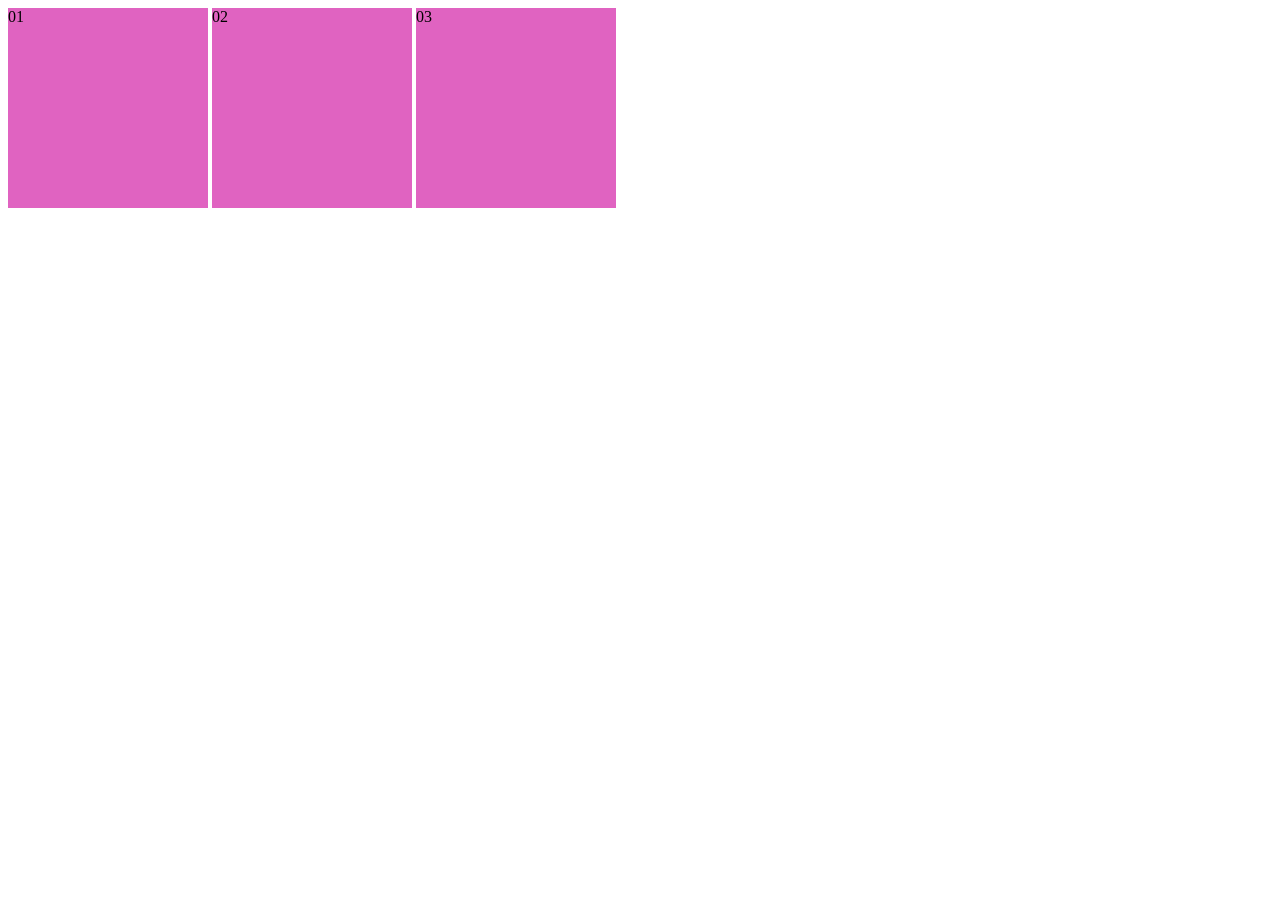
<file: 013tri/index.html>
<!DOCTYPE html>
<html lang="pt-br">
<head>
<meta charset="UTF-8">
<meta name="viewport" content="width=device-width, initial-scale=1.0">
<title>hover</title>
<style>
    div{
            width: 200px;
            height: 200px ;
            background-color: hwb(315 39% 12%);
            display: inline-block;
            
        }
</style>
<body>
<div id="1">01</div>
<div id="2">02</div>
<div id="3">03</div>
</body>
</html>
</file>
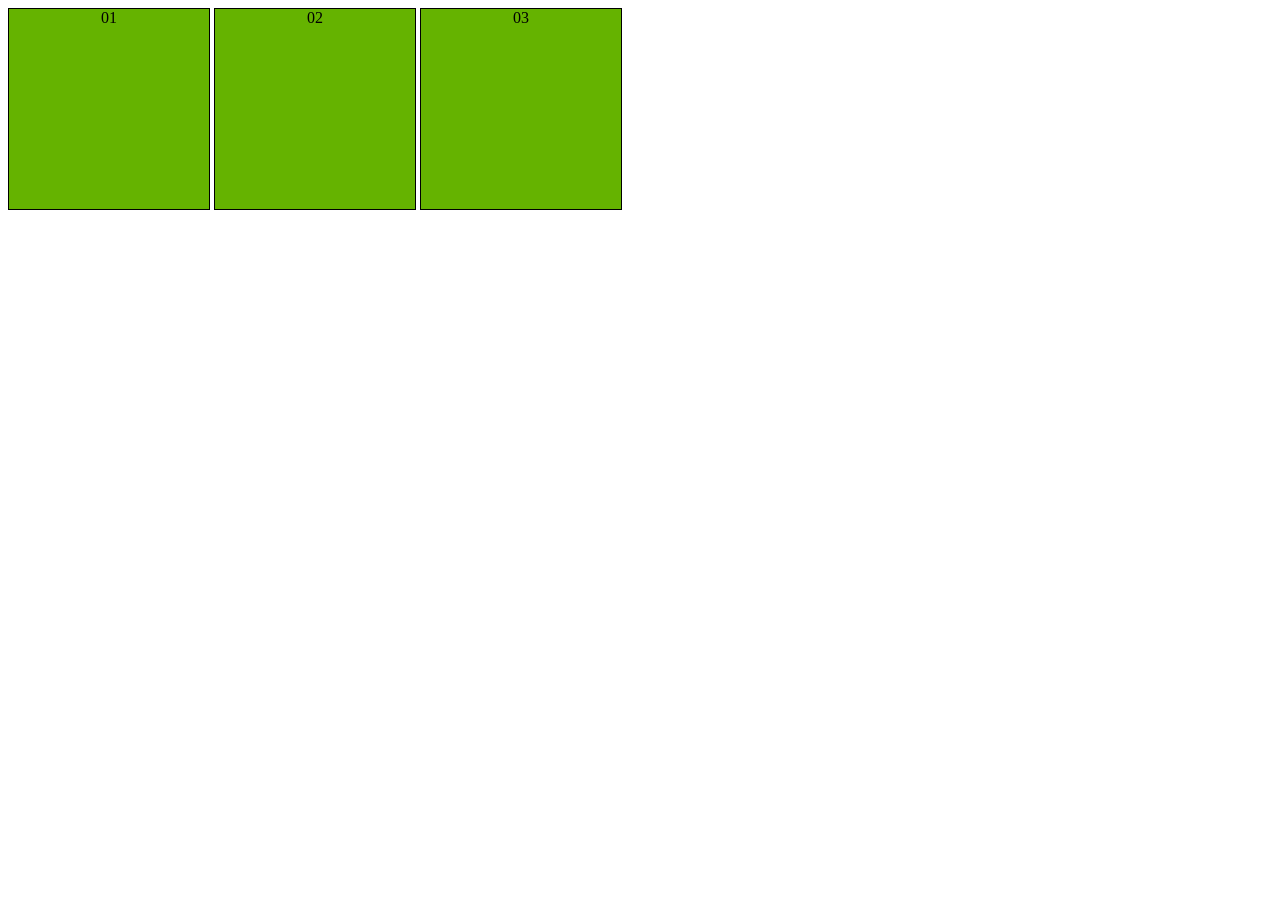
<file: 023tri/index.html>
<!DOCTYPE html>
<html lang="pt-br">
<head>
    <meta charset="UTF-8">
    <meta http-equiv="X-UA-Compatible" content="IE=edge">
    <meta name="viewport" content="width=device-width, initial-scale=1.0">
    <title>203tri</title>
    <style>
        div{
            display: inline-block;
            background-color: rgb(101, 179, 0);
            height: 200px ;
            width: 200px;
            border: 1px solid black;
            text-align: center;

        }
        div:hover{
            background-color: yellow;{

}
       
    </style>
</head>
<body>
    <div id="d1">01</div>
    <div id="d2" >02</div>
    <div id="d3">03</div>
</head>
<body>
    
</body>
</html>
</file>
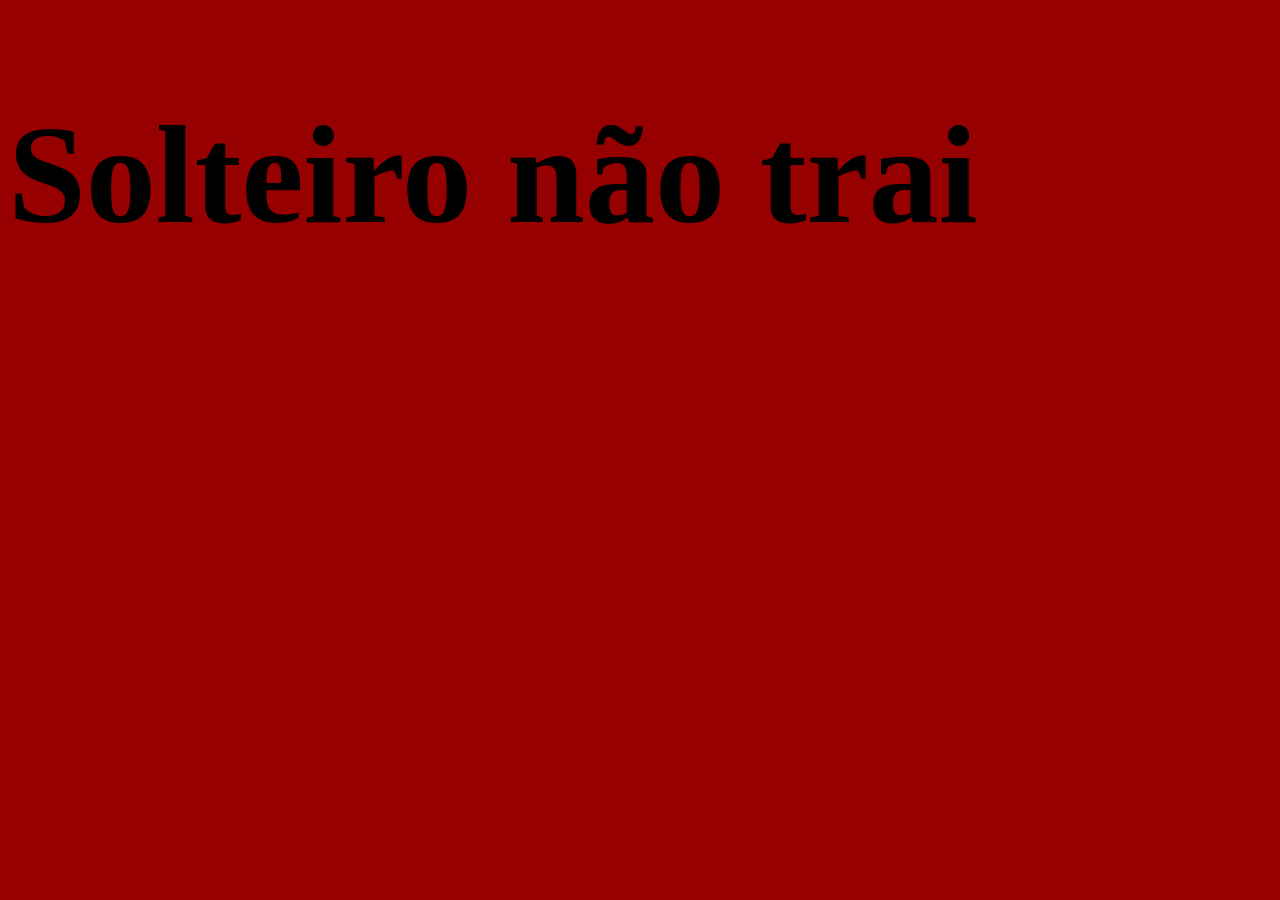
<file: aula 10 backgroud/index.html>
<!DOCTYPE html>
<html lang="pt-br">
<head>
    <meta charset="UTF-8">
    <meta name="viewport" content="width=device-width, initial-scale=1.0">
    <title>Document</title>
</head>
<body style="background-color: rgb(150, 0, 0); font-family: cursive;font-size: 70px;">
<h1>
Solteiro não trai
    </h1>
</body>
</html>
</file>
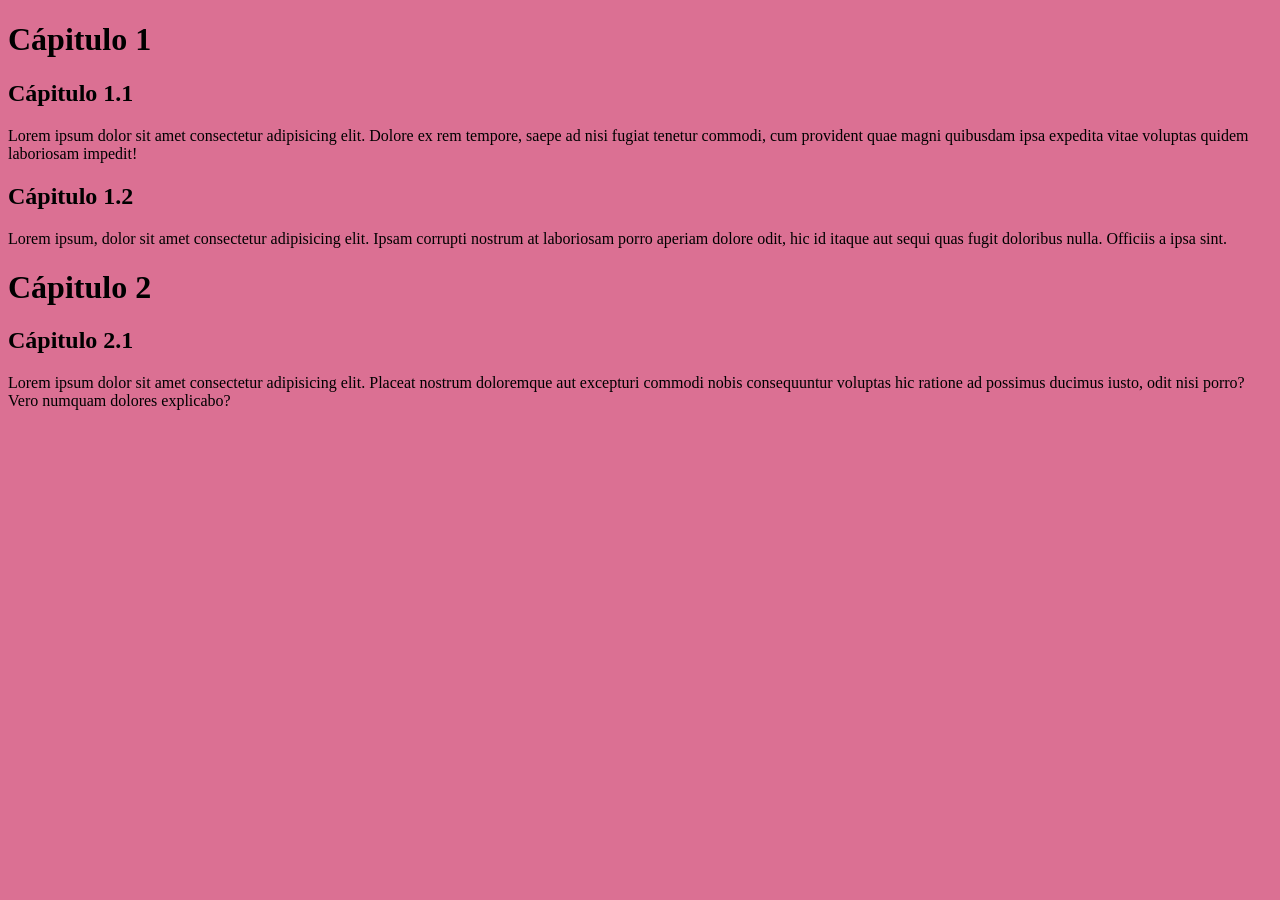
<file: aula 11 nao definida/index.html>
<!DOCTYPE html>
<html lang="pt-br
">
<head>
    <meta charset="UTF-8">
    <meta name="viewport" content="width=device-width, initial-scale=1.0">
    <title>Document</title>
    <style>
        body{
            background-color: palevioletred;
        }
    </style>
</head>
<body>
    <h1>Cápitulo 1</h1>
<h2>Cápitulo 1.1</h2>
<p>Lorem ipsum dolor sit amet consectetur adipisicing elit.
Dolore ex rem tempore, saepe ad nisi fugiat tenetur commodi,
cum provident quae magni quibusdam ipsa expedita vitae voluptas
quidem laboriosam impedit!</p>
<h2>Cápitulo 1.2</h2>
<p>Lorem ipsum, dolor sit amet consectetur adipisicing elit.
Ipsam corrupti nostrum at laboriosam porro aperiam dolore odit,
hic id itaque aut sequi quas fugit doloribus nulla. Officiis a
ipsa sint.</p>
<h1>Cápitulo 2</h1>
<h2>Cápitulo 2.1</h2>
<p>Lorem ipsum dolor sit amet consectetur adipisicing elit.
Placeat nostrum doloremque aut excepturi commodi nobis
consequuntur voluptas hic ratione ad possimus ducimus iusto,
odit nisi porro? Vero numquam dolores explicabo?</p>

</body>
</html>
</file>
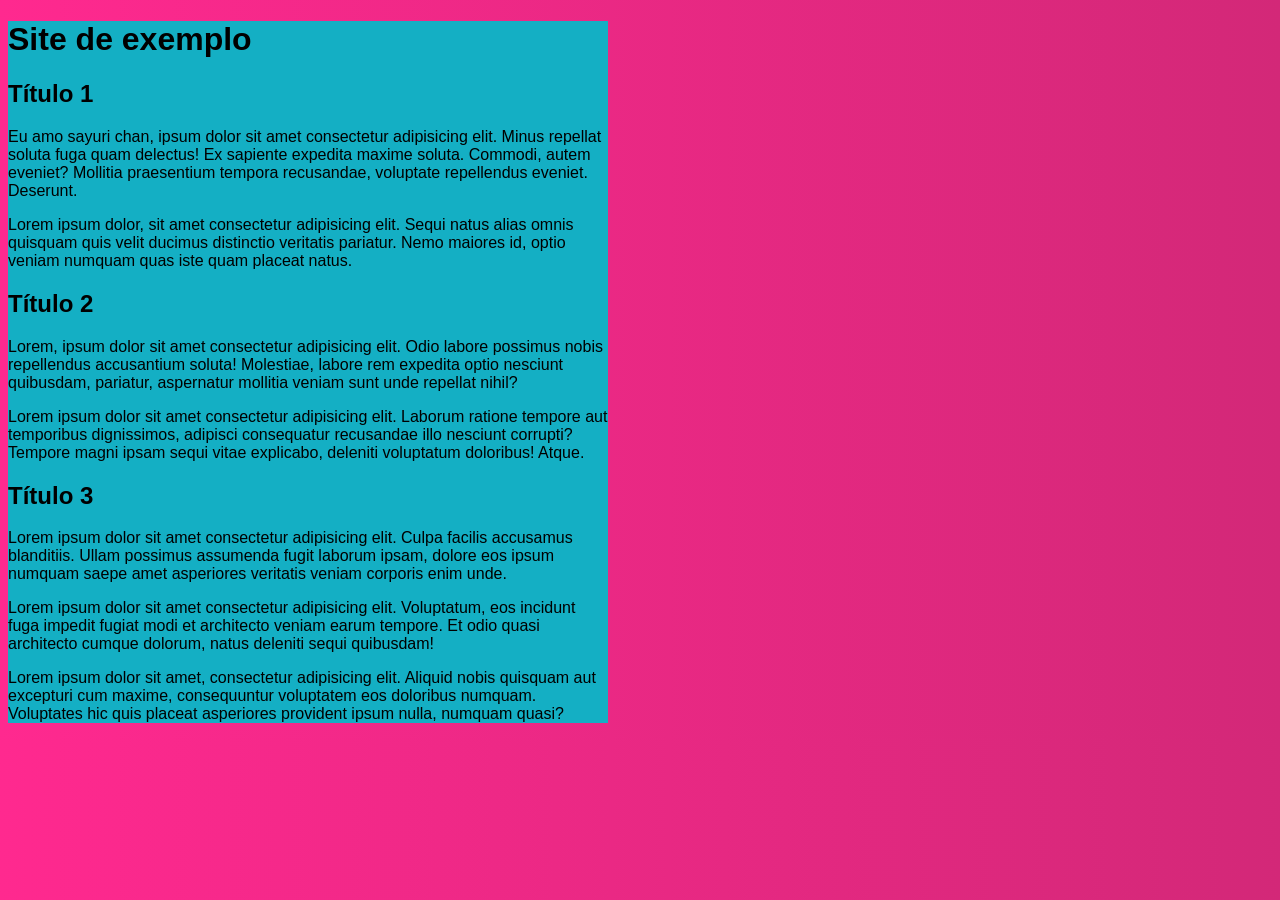
<file: Aula 12 CSSv1/index.html>
<!DOCTYPE html>
<html lang="pt-br">
<head>
<meta charset="UTF-8">
<meta name="viewport" content="width=device-width, initial-scale=1.0">
<title>Site de exemplo</title>
<link rel="stylesheet" href="style.css">
</head>
<body>
<main>
<h1>Site de exemplo</h1>
<h2>Título 1</h2>
<p>Eu amo sayuri chan, ipsum dolor sit amet consectetur adipisicing elit. Minus repellat soluta fuga quam delectus! Ex sapiente expedita maxime soluta. Commodi, autem eveniet? Mollitia praesentium tempora recusandae, voluptate repellendus eveniet. Deserunt.</p>
<p>Lorem ipsum dolor, sit amet consectetur adipisicing elit. Sequi natus alias omnis quisquam quis velit ducimus distinctio veritatis pariatur. Nemo maiores id, optio veniam numquam quas iste quam placeat natus.</p>
<h2>Título 2</h2>
<p>Lorem, ipsum dolor sit amet consectetur adipisicing elit. Odio labore possimus nobis repellendus accusantium soluta! Molestiae, labore rem expedita optio nesciunt quibusdam, pariatur, aspernatur mollitia veniam sunt unde repellat nihil?</p>
<p>Lorem ipsum dolor sit amet consectetur adipisicing elit. Laborum ratione tempore aut temporibus dignissimos, adipisci consequatur recusandae illo nesciunt corrupti? Tempore magni ipsam sequi vitae explicabo, deleniti voluptatum doloribus! Atque.</p>
<h2>Título 3</h2>
<p>Lorem ipsum dolor sit amet consectetur adipisicing elit. Culpa facilis accusamus blanditiis. Ullam possimus assumenda fugit laborum ipsam, dolore eos ipsum numquam saepe amet asperiores veritatis veniam corporis enim unde.</p>
<p>Lorem ipsum dolor sit amet consectetur adipisicing elit. Voluptatum, eos incidunt fuga impedit fugiat modi et architecto veniam earum tempore. Et odio quasi architecto cumque dolorum, natus deleniti sequi quibusdam!</p>
<p>Lorem ipsum dolor sit amet, consectetur adipisicing elit. Aliquid nobis quisquam aut excepturi cum maxime, consequuntur voluptatem eos doloribus numquam. Voluptates hic quis placeat asperiores provident ipsum nulla, numquam quasi?</p>
</main>
</body>
</html>
</file>
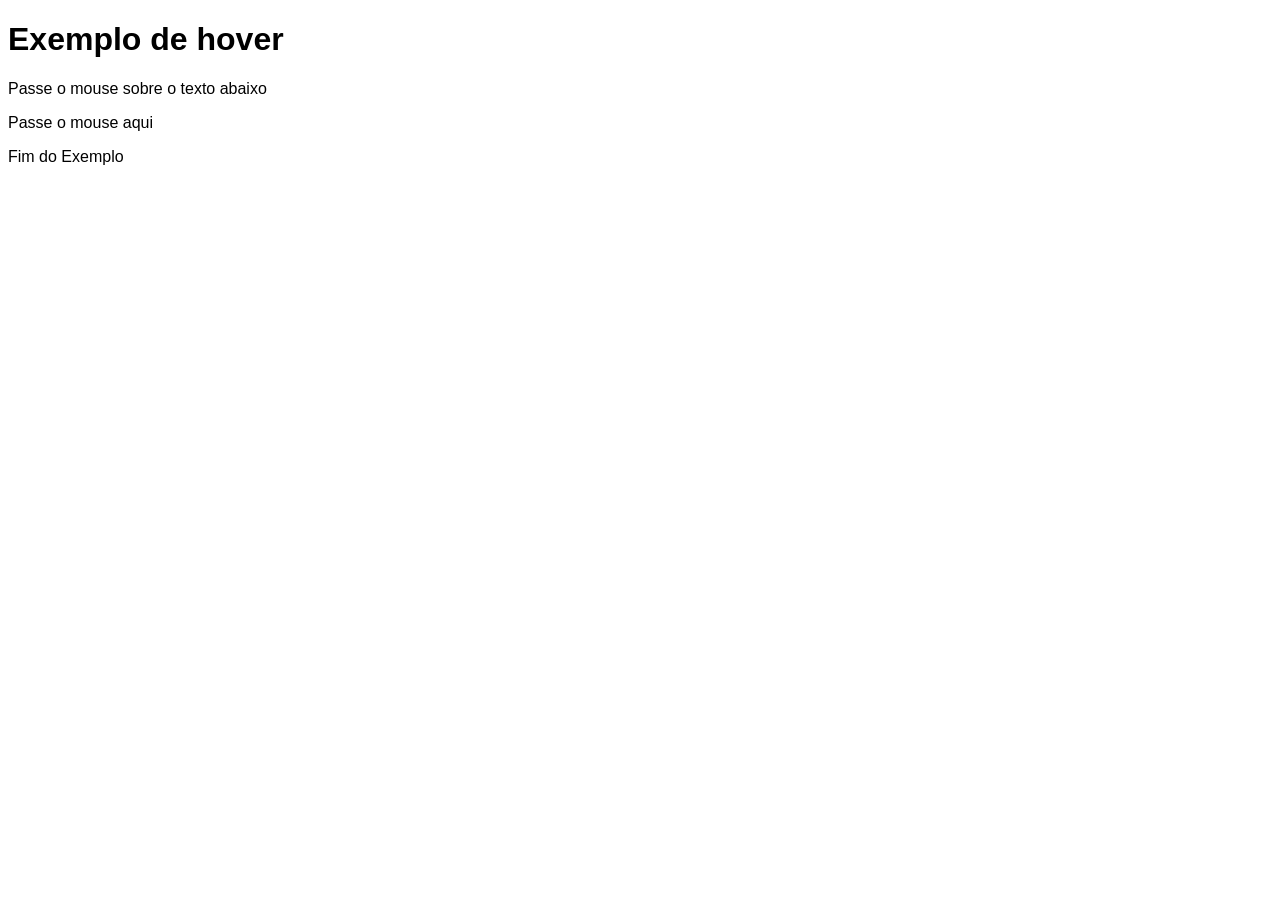
<file: aula 13 txt invisivel/index.html>
<!DOCTYPE html>
<html lang="PT-BT">
<head>
    <meta charset="UTF-8">
    <meta name="viewport" content="width=device-width, initial-scale=1.0">
    <title>Document</title>
    <style>
        body{
            font-family: Arial, Helvetica, sans-serif;
        }
        div > p{
            display: none;
        }
    </style>
</head>
<body>
    <h1>Exemplo de hover</h1>
    <p> Passe o mouse sobre o texto abaixo</p>
    <div>Passe o mouse aqui
        <p>Texto escondido ...</p>
    </div>
    <p>Fim do Exemplo</p>

</body>
</html>
</file>
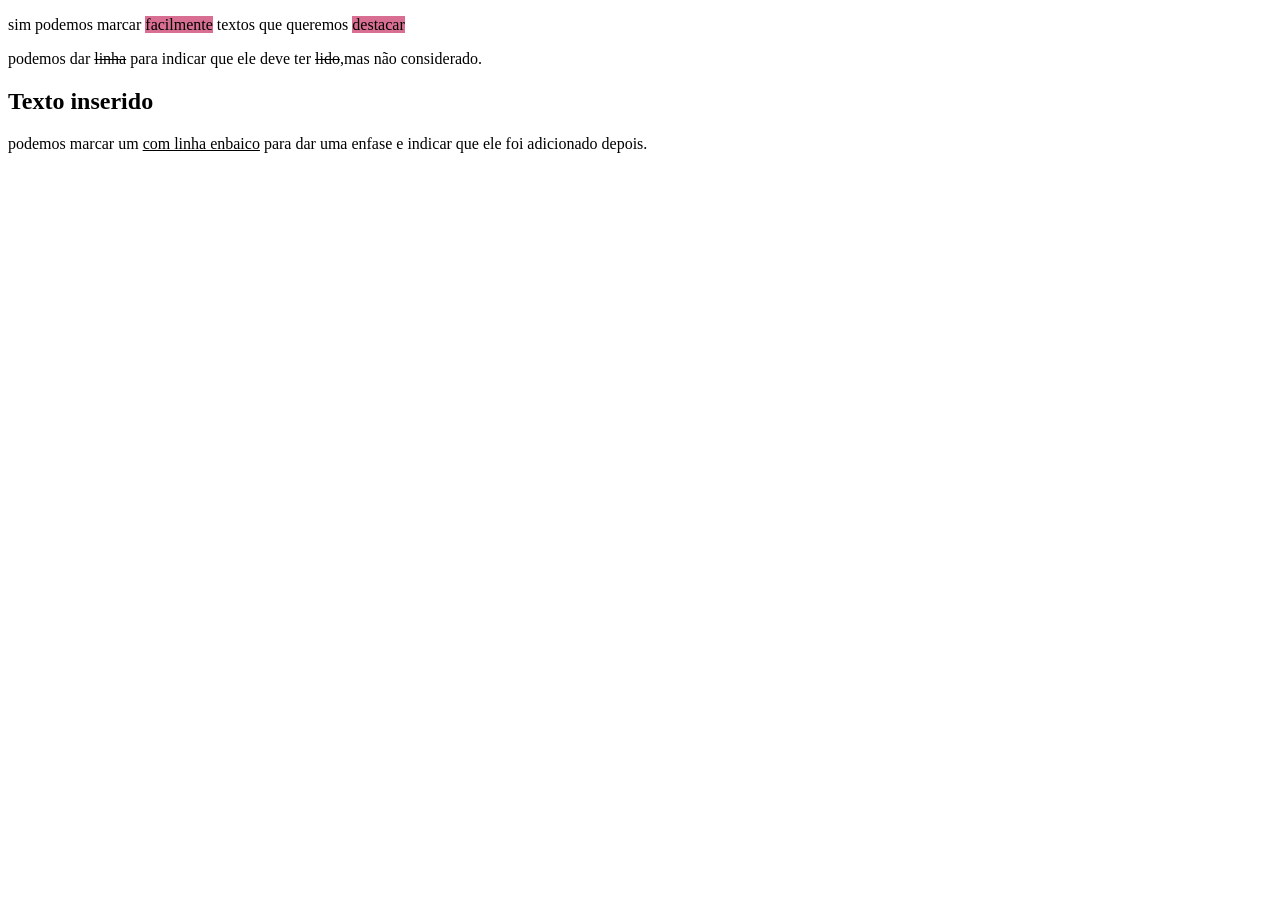
<file: aula ! mark/pelele.html>
<!DOCTYPE html>
<html lang="pt-br">
<head>
    <meta charset="UTF-8">
    <meta http-equiv="X-UA-Compatible" content="IE=edge">
    <meta name="viewport" content="width=device-width, initial-scale=1.0">
    <title>Aula7</title>
    <style>mark {background-color:hsl(340, 57%, 64%)};</style>
</head>
<body>
   <p>sim podemos marcar <mark> facilmente</mark> textos que queremos <mark>destacar</mark></p> 

    <p>podemos dar <del>linha</del> para indicar que ele deve ter <del>lido</del>,mas não considerado.</p>

    <h2>Texto inserido</h2>
    <p>podemos marcar um <ins>com linha enbaico</ins> para dar uma enfase e indicar que ele foi adicionado depois.</p>
</body>
</html>
</file>
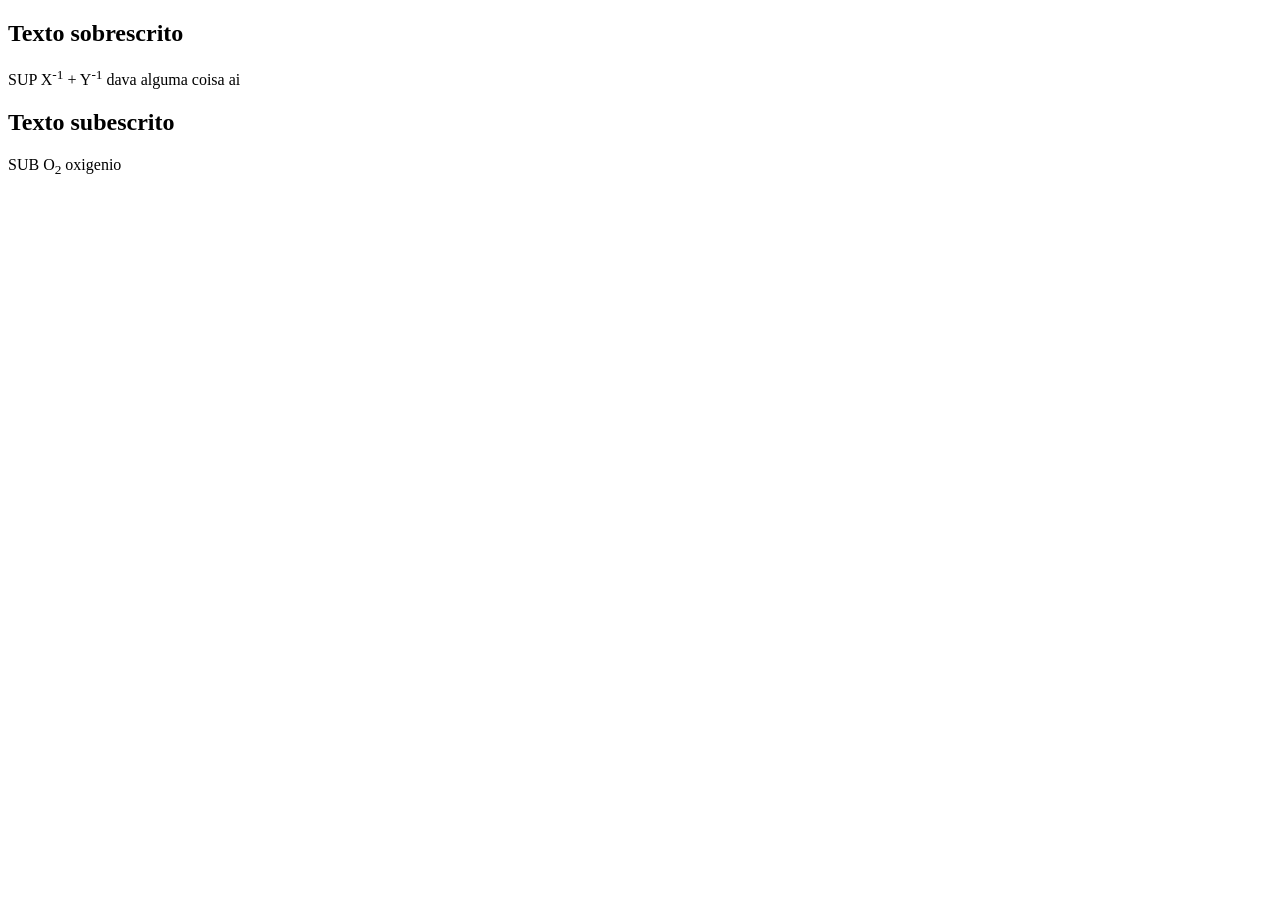
<file: aula ! sobrescrito/sobresube.html>
<!DOCTYPE html>
<html lang="en">
<head>
    <meta charset="UTF-8">
    <meta name="viewport" content="width=device-width, initial-scale=1.0">
    <title>Document</title>
</head>
<body>
    <h2>Texto sobrescrito</h2>
<p>SUP X<SUP>-1</SUP> + Y<sup>-1</sup> dava alguma coisa ai</p>
<h2>Texto subescrito</h2>
<p>SUB O<SUB>2</SUB> oxigenio</p>

</body>
</html>
</file>
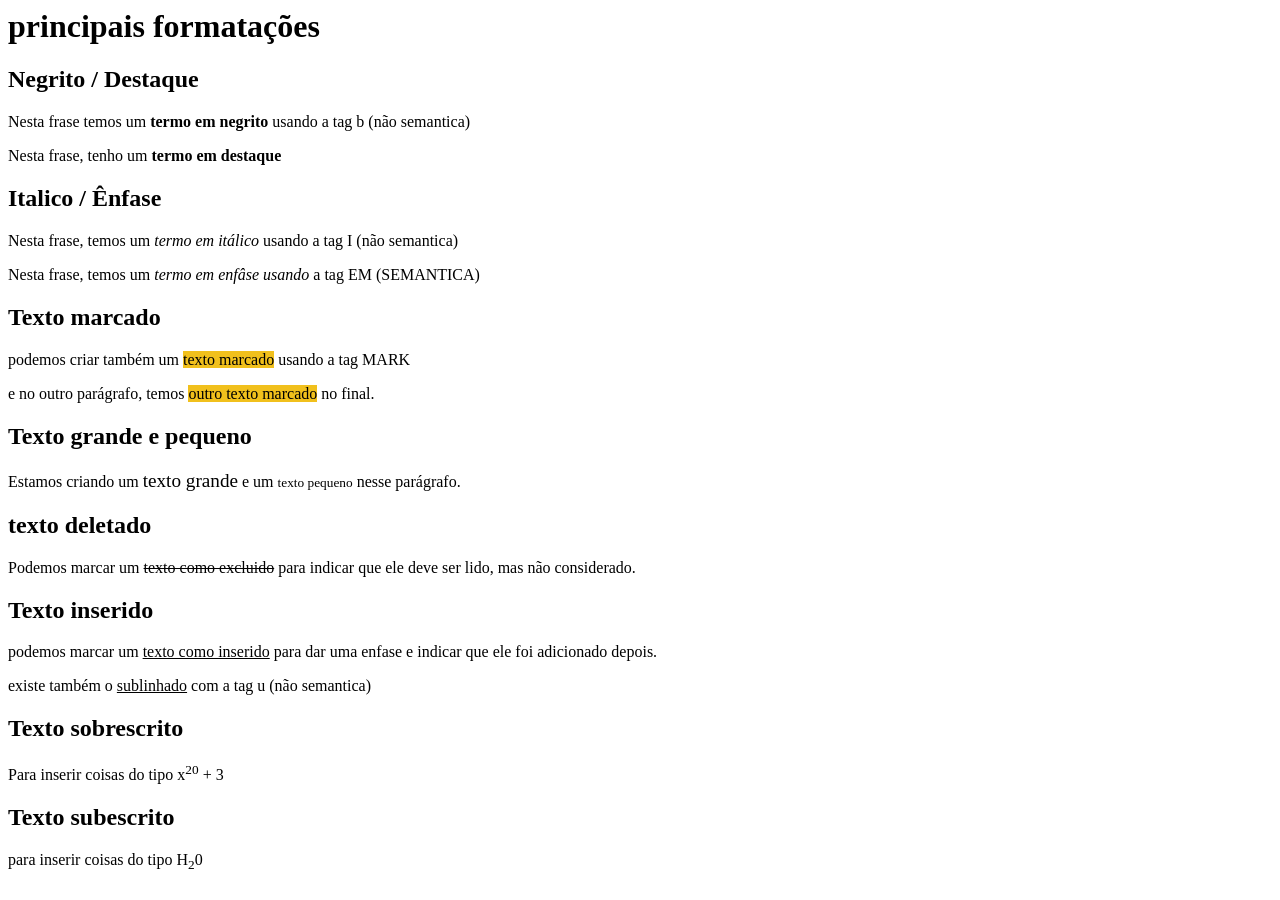
<file: aula 8 todas as aulas e link direto/aulaoitu.html>
<! DOCTYPE html >
<html lang="pt-br">
<head>
<meta charset="UTF-8">
<meta name="viewport" content="width=device-width, initial-scale=1.0">
<title>formatação de texto</title>
<style> /* para mudar o estilo do texto*/
mark {
background-color: rgb(241, 192, 28);
}
</style>
</head>
<body>
<h1>principais formatações</h1>
<h2>Negrito / Destaque</h2>
<p>Nesta frase temos um <b>termo em negrito</b> usando a tag b (não semantica)</p><!--tags para deixar em negrito -->
<p>Nesta frase, tenho um <strong>termo em destaque</strong></p>
<h2>Italico / Ênfase</h2>
<p> Nesta frase, temos um <i>termo em itálico</i> usando a tag I (não semantica)</p><!--tags para deixar em italico-->
<P>Nesta frase, temos um <em>termo em enfâse usando</em> a tag EM (SEMANTICA)</P>
<h2>Texto marcado</h2>
<p>podemos criar também um <mark> texto marcado</mark> usando a tag MARK</p> <!--tags para deixar algo marcado-->
<p>e no outro parágrafo, temos <mark> outro texto marcado</mark> no final.</p>
<h2>Texto grande e pequeno</h2>
<p> Estamos criando um <big>texto grande</big> e um <small>texto pequeno</small> nesse parágrafo.</p><!--tags para deixar a letras grandes ou pequenas-->
<h2>texto deletado</h2>
<p>Podemos marcar um <del>texto como excluido</del> para indicar que ele deve ser lido, mas não considerado.</p> <!--tag para deixar um texto riscado-->
<h2>Texto inserido</h2>
<p>podemos marcar um <ins>texto como inserido</ins> para dar uma enfase e indicar que ele foi adicionado depois.</p>
<p>existe também o <u>sublinhado</u> com a tag u (não semantica)</p>
<h2>Texto sobrescrito</h2>
<p>Para inserir coisas do tipo x<SUP>20</SUP> + 3</p>
<h2>Texto subescrito</h2>
<p>para inserir coisas do tipo H<SUB>2</SUB>0</p>
</body>
</html>
</file>
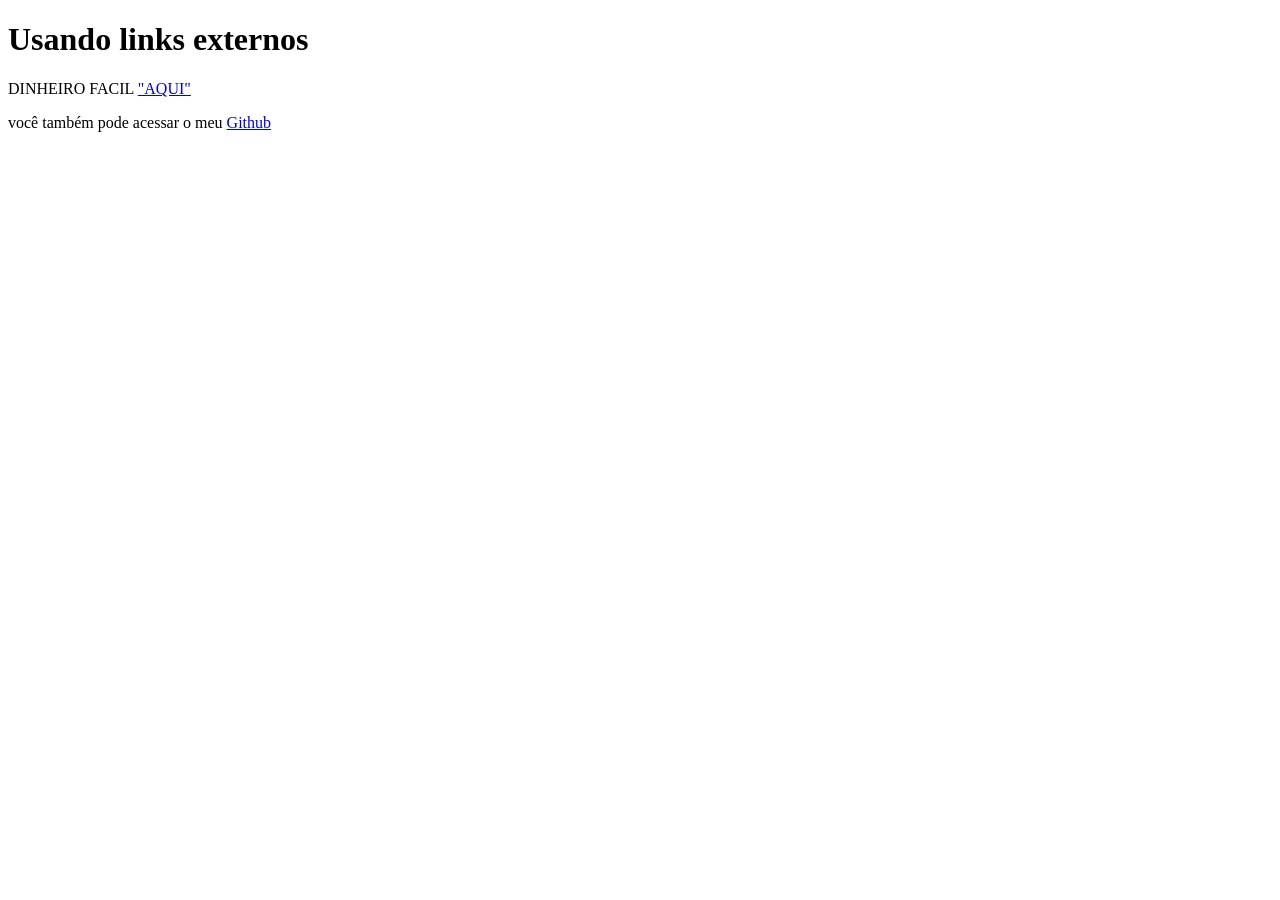
<file: aula 8 todas as aulas e link direto/linkedinlegalmanero.html>
<!DOCTYPE html>
<html lang="en">
<head>
    <meta charset="UTF-8">
    <meta name="viewport" content="width=device-width, initial-scale=1.0">
    <title>Document</title>
</head>
<body>
    <h1> Usando links externos</h1>
<p> DINHEIRO FACIL <a href="https://www.youtube.com/watch?v=oGFSnHnjqso&list=RDoGFSnHnjqso&start_radio=1"_blank"rel="external"><!
-a é usado para fazer o link, o target é usado para escolher como a página será aberta e o rel é para dizer se o link é da mesma página ou de um outro site-->"AQUI"</a></p>
<p>você também pode acessar o meu <a href="https://github.com/xanp15"_blank" rel="external">Github</a></p>
</body>
</html>
</file>
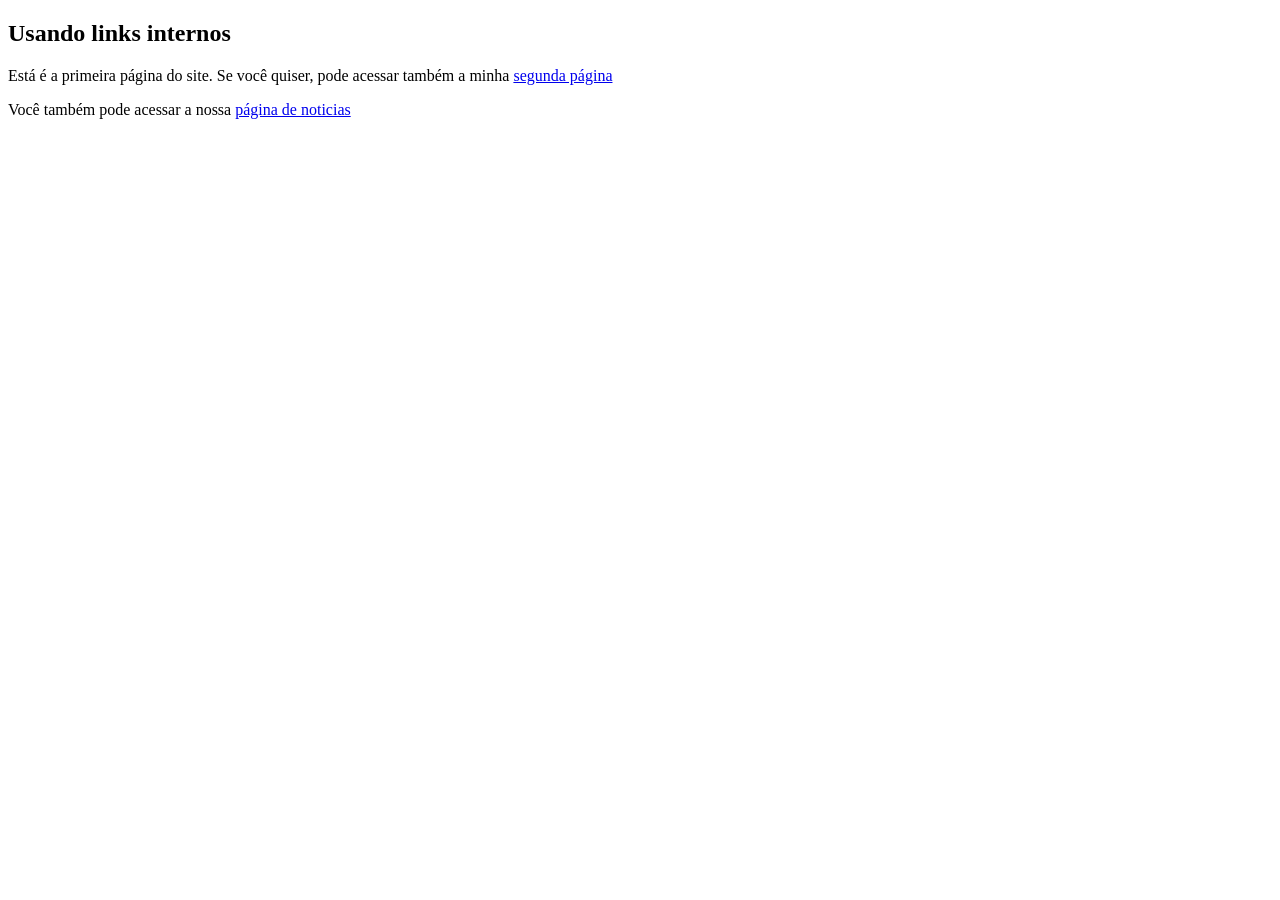
<file: aula 9 site/linkmanerolegalbalalau.html>
<!DOCTYPE html>
<html lang="en">
<head>
    <meta charset="UTF-8">
    <meta name="viewport" content="width=device-width, initial-scale=1.0">
    <title>Document</title>
</head>
<body>
    <h2> Usando links internos</h2>
    <p> Está é a primeira página do site. Se você quiser, pode acessar também a minha <a href="pulosmortas.html" rel="next" target="_self">segunda página</a></p>
    <p> Você também pode acessar a nossa <a href="quemmatoumariocovas.html" rel="next" target="_self">página de noticias</a></a></p>

</body>
</html>
</file>
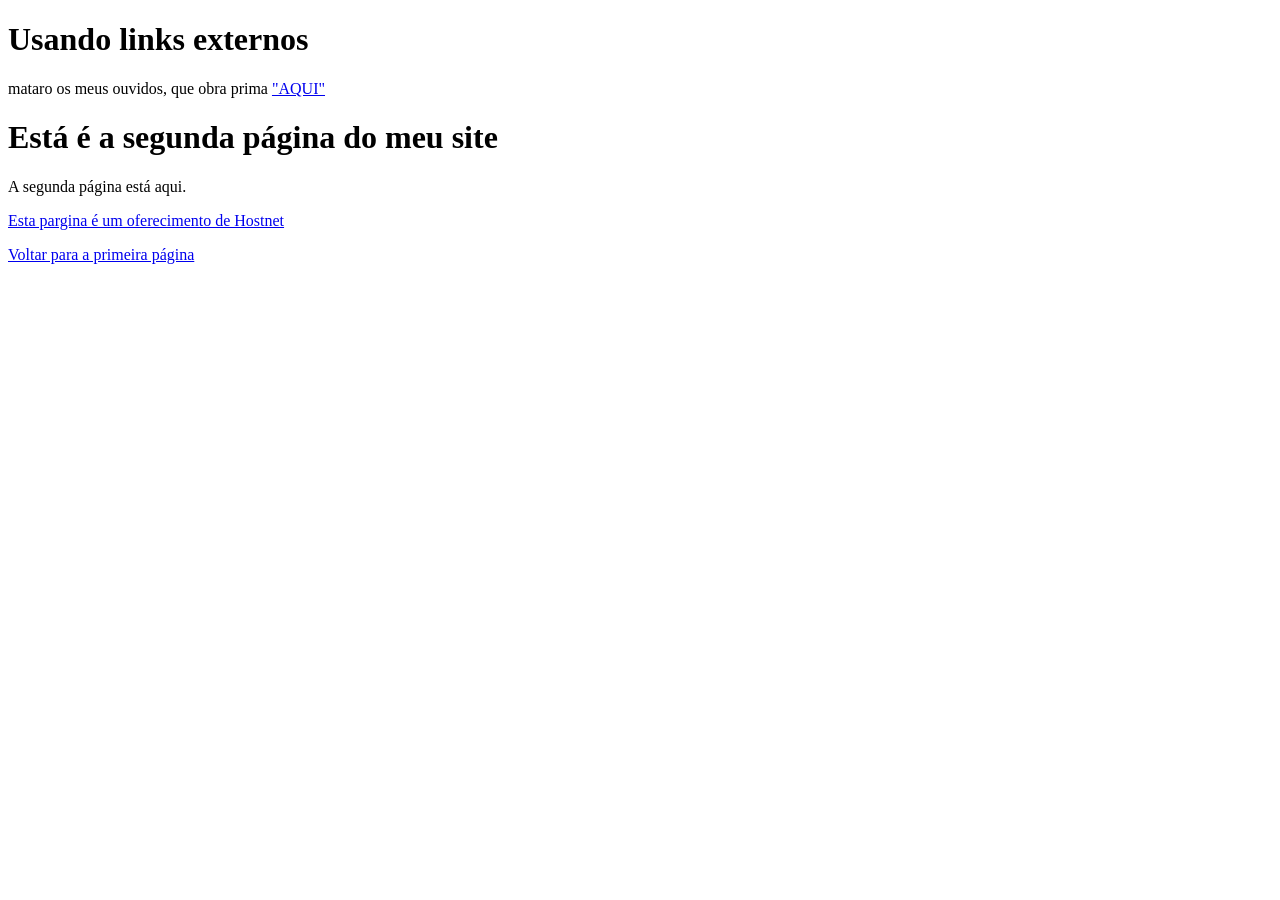
<file: aula 9 site/pulosmortas.html>
<!DOCTYPE html>
<html lang="en">
<head>
    <meta charset="UTF-8">
    <meta name="viewport" content="width=device-width, initial-scale=1.0">
    <title>Document</title>
</head>
<body>
    <h1> Usando links externos</h1>
<p> mataro os meus ouvidos, que obra prima <a href="https://www.youtube.com/watch?v=pVpu-mckfro_blank"rel="external"><!
-a é usado para fazer o link, o target é usado para escolher como a página será aberta e o rel é para dizer se o link é da mesma página ou de um outro site-->"AQUI"</a></p>

<meta name="viewport" content="width=device-width, initial-scale=1.0">
<title>página 02</title>
</head>
<body>
<h1> Está é a segunda página do meu site</h1>
<p> A segunda página está aqui.</p>
<p><a href="https://www.hostnet.com.br&quot; target="_blank" rel="nofollow">Esta pargina é um oferecimento de Hostnet</a></p>
<a href="linkmanerolegalbalalau.html" rel="prev">Voltar para a primeira página</a>

</body>
</html>
    
</body>
</html>
</file>
<file: Aula 12 CSSv1/style.css>
@charset "UTF-8";

*{
font-family: Arial, Helvetica, sans-serif;
/*height: 100%; */ 
}

body {
background-image: linear-gradient(to right,#ff298f,#d32878)}
 
main {/*conteúdo principal do site*/
    background-color: rgb(20, 175, 196);
    width: 600px;
}
</file>
